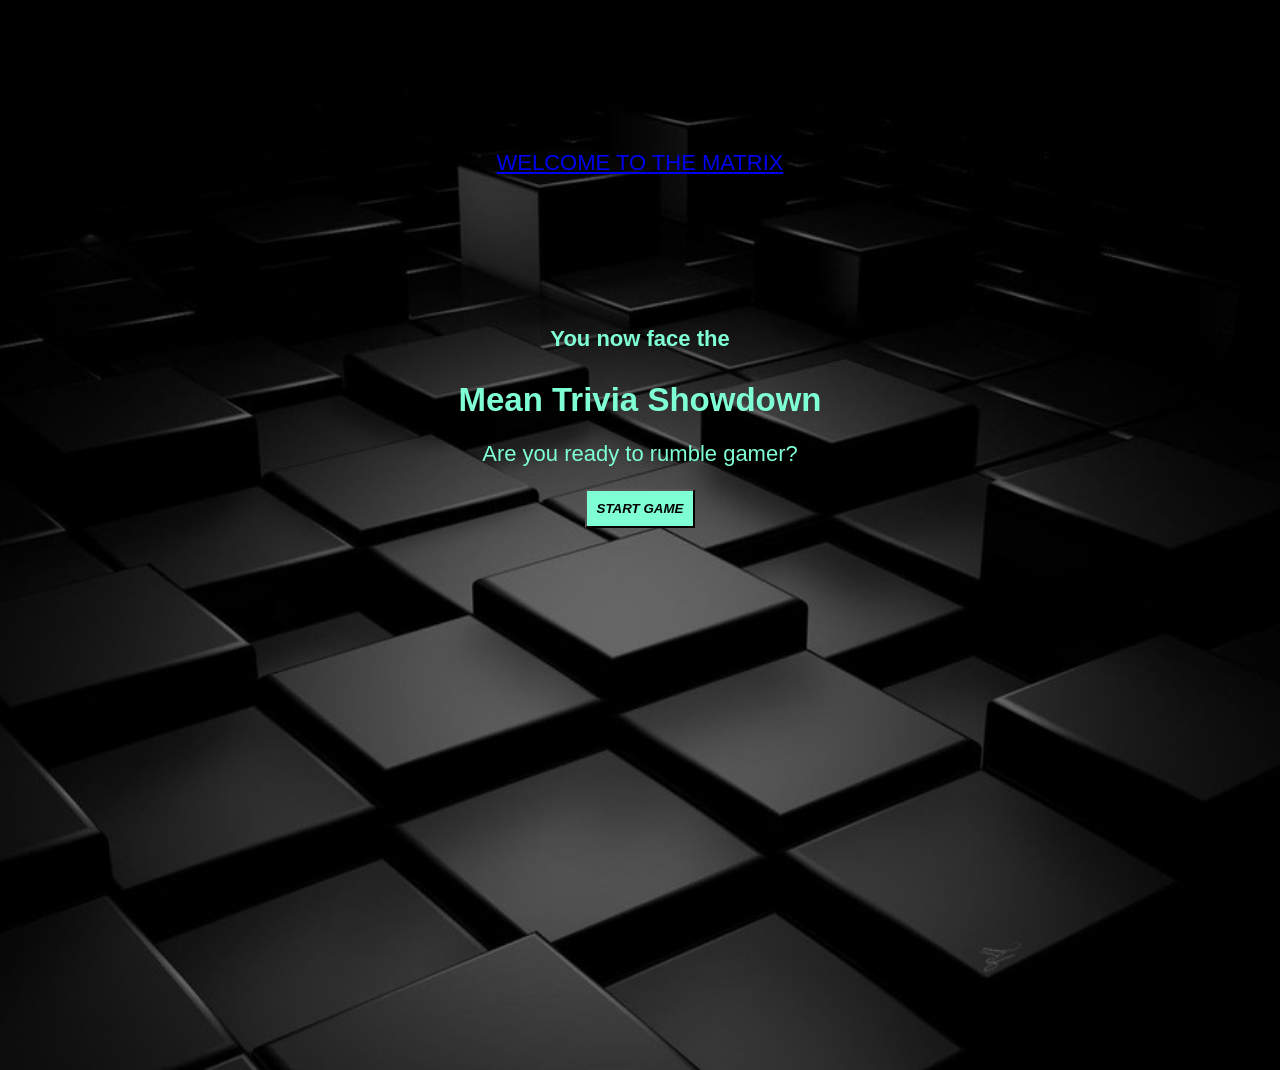
<file: index.html>
<!DOCTYPE html>
<html lang="en">

<head>
  <meta charset="UTF-8" />
  <title>Trivia Showdown</title>
  <link rel="stylesheet" href="trivia-game.css">
</head>

<body>
  <nav class="nav-wrapper black">
    <div class="container">
      <a href="#home.html" class="brand.logo center">WELCOME TO THE MATRIX</a>
    </div>
  </nav>

  <section class="container section">
    <div class="row">
      <div class="col s12 16 offset-13">
        <form class="myform" name="id" onsubmit="submitted(event)">
          <h4 class="center-align white-text">You now face the</h4>
        </form>
          
          <div class="progress yellow">
            <div class="indeterminate"></div>
          </div>
    </div>

  <div id="start-game-container">
    <h1>Mean Trivia Showdown</h1>
    <p>Are you ready to rumble gamer?</p>
    <button id="start-game-button" onclick="startGame()">Start Game</button>
  </div>
<div id="game-container">
    <h1>Simple Trivia Game, or so you thought?..</h1>
    <div id="question-container"></div>
    <div id="status-container">
      <p id="status-text">Current status:</p>
      <p id="points-text">Points: 0</p>
      <p id="timer-text">Time left: 05:00</p>
      <p id="questions-left-text">Questions left:</p>
      <button id="next-button" onclick="nextQuestion()" disabled>Next</button>
    </div>
  </div>
  <script src="trivia-game.js"></script>
</body>

</html>
</file>
<file: trivia-game.css>
body {
    background-image: url(pic.jpg);
    background-position: center;
    background-size: cover;
    height: 100vh;
    color: turquoise;
    font-size: 22px;
    font-family: Arial, sans-serif;
    text-align: center;
    margin: 20px;
  }

 

.container {
     font-size: 22px; color: aquamarine;
     margin-top: 150px;
     
  }

  h1 {
    margin-bottom: 20px;
  }



  #question-container {
    margin-bottom: 20px;
  }

  .choice {
    font-style:inherit;
    color: paleturquoise;
    font-size: 25px;
    margin: 10px;
    display: inline-block;
  }

  button {
    font-style: oblique;
    padding: 10px;
    cursor: pointer, crosshair;
    background-color: aquamarine;
    font-weight: bolder;
    text-transform: uppercase;
  }

  #status-container {
    margin-top: 20px;
  }

  #start-game-container,
  #game-container {
    display: none;
  }
</file>
<file: CSS/trivia-game.css>
body {
    background-image: url(/Images/pic.jpg);
    background-position: center;
    background-size: cover;
    height: 100vh;
    color: turquoise;
    font-size: 22px;
    font-family: Arial, sans-serif;
    text-align: center;
    margin: 20px;
  }

 

.container {
     font-size: 22px; color: aquamarine;
     margin-top: 150px;
     
  }

  h1 {
    margin-bottom: 20px;
  }

.instructions {
    font-family: Cambria, Cochin, Georgia, Times, 'Times New Roman', serif;
}

  #question-container {
    margin-bottom: 20px;
  }

  .choice {
    font-style:inherit;
    color: paleturquoise;
    font-size: 25px;
    margin: 10px;
    display: inline-block;
  }

  button {
    font-style: oblique;
    padding: 10px;
    cursor: pointer, crosshair;
    background-color: aquamarine;
    font-weight: bolder;
    text-transform: uppercase;
  }

  #status-container {
    margin-top: 20px;
  }

  #start-game-container,
  #game-container {
    display: none;
  }
</file>
